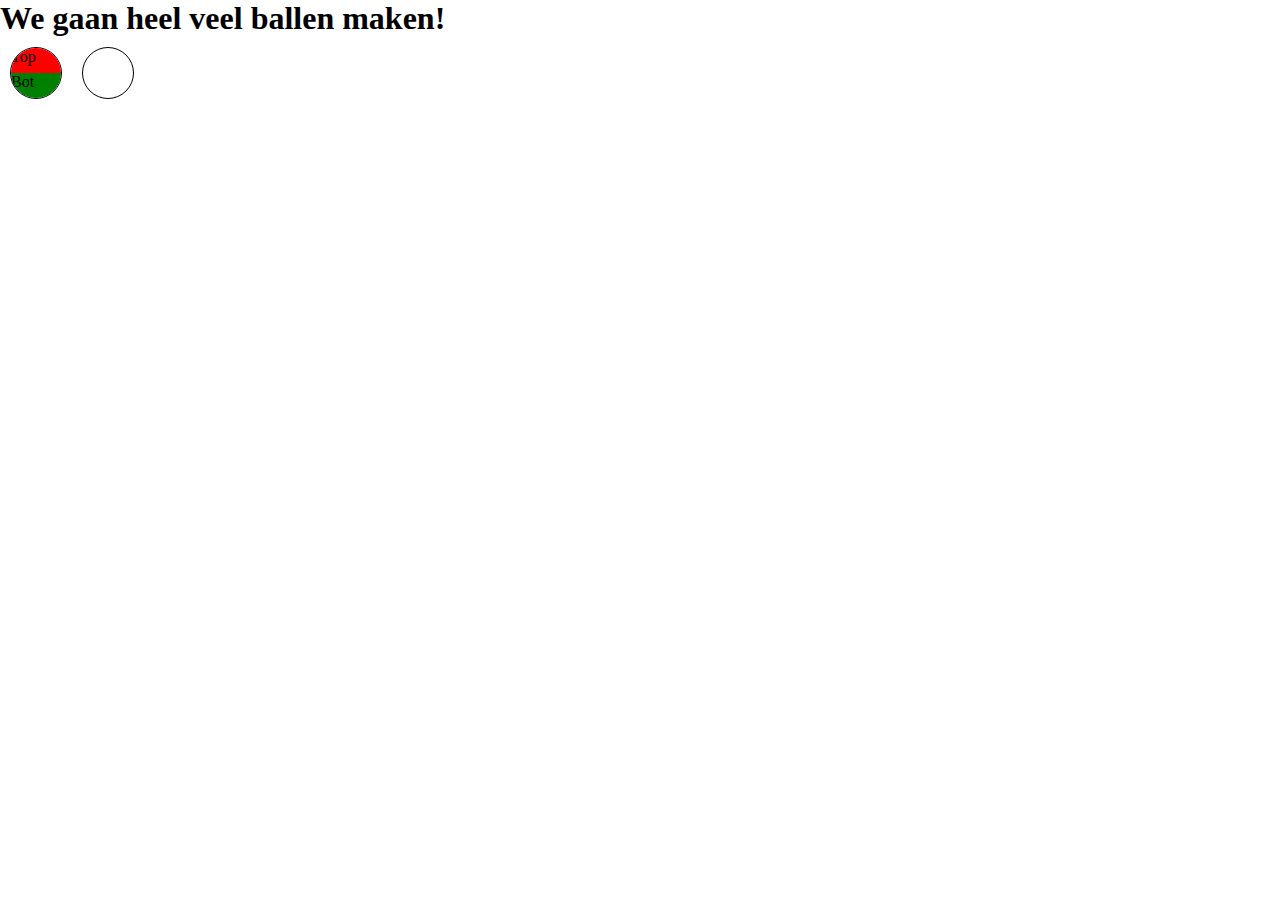
<file: L2 DOM Manipulatie Bal/index.html>
<!DOCTYPE html>
<html lang="en">
<head>
  <meta charset="UTF-8">
  <meta name="viewport" content="width=device-width, initial-scale=1.0">
  <title>Document</title>
  <link rel="stylesheet" href="style.css">
  <script src="main.js" defer></script>
</head>
<body>
  <h1>We gaan heel veel ballen maken!</h1>
  <main class="ballContainer">
    <figure class="ball">
      <div class="top">Top</div>
      <div class="bot">Bot</div>
    </figure>
  </main>
</body>
</html>
</file>
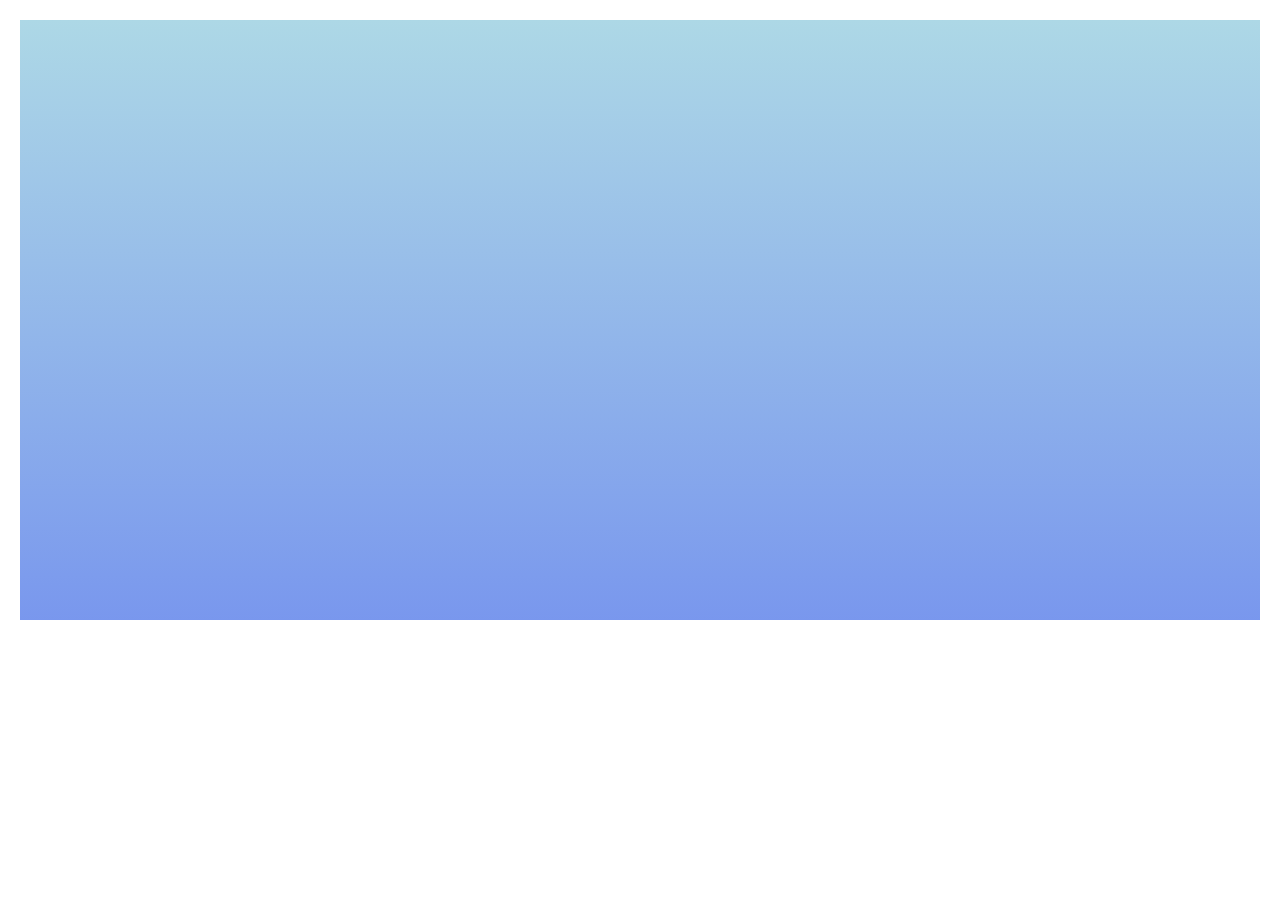
<file: L3 Intersection Observer/index.html>
<!DOCTYPE html>
<html lang="en">
<head>
  <meta charset="UTF-8">
  <meta name="viewport" content="width=device-width, initial-scale=1.0">
  <title>Document</title>
  <link rel="stylesheet" href="style.css">
</head>
<body>
  <main>
    <div class="container">
      <div class="obj">Content</div>
    </div>
  </main>
</body>
<script>
  let obj = document.querySelector(".obj");

  let options = {
    threshold: 1.0
  };
  const intersectionCallback = (entries) => {
    entries.forEach((entry) => {
        let elem = entry.target;
        entry.target.style.backgroundColor = entry.isIntersecting ? "blue" : "orange"
        console.log(entry.intersectionRatio);
    });
};

  let observer = new IntersectionObserver(intersectionCallback, options)
  observer.observe(obj);
</script>
</html>
</file>
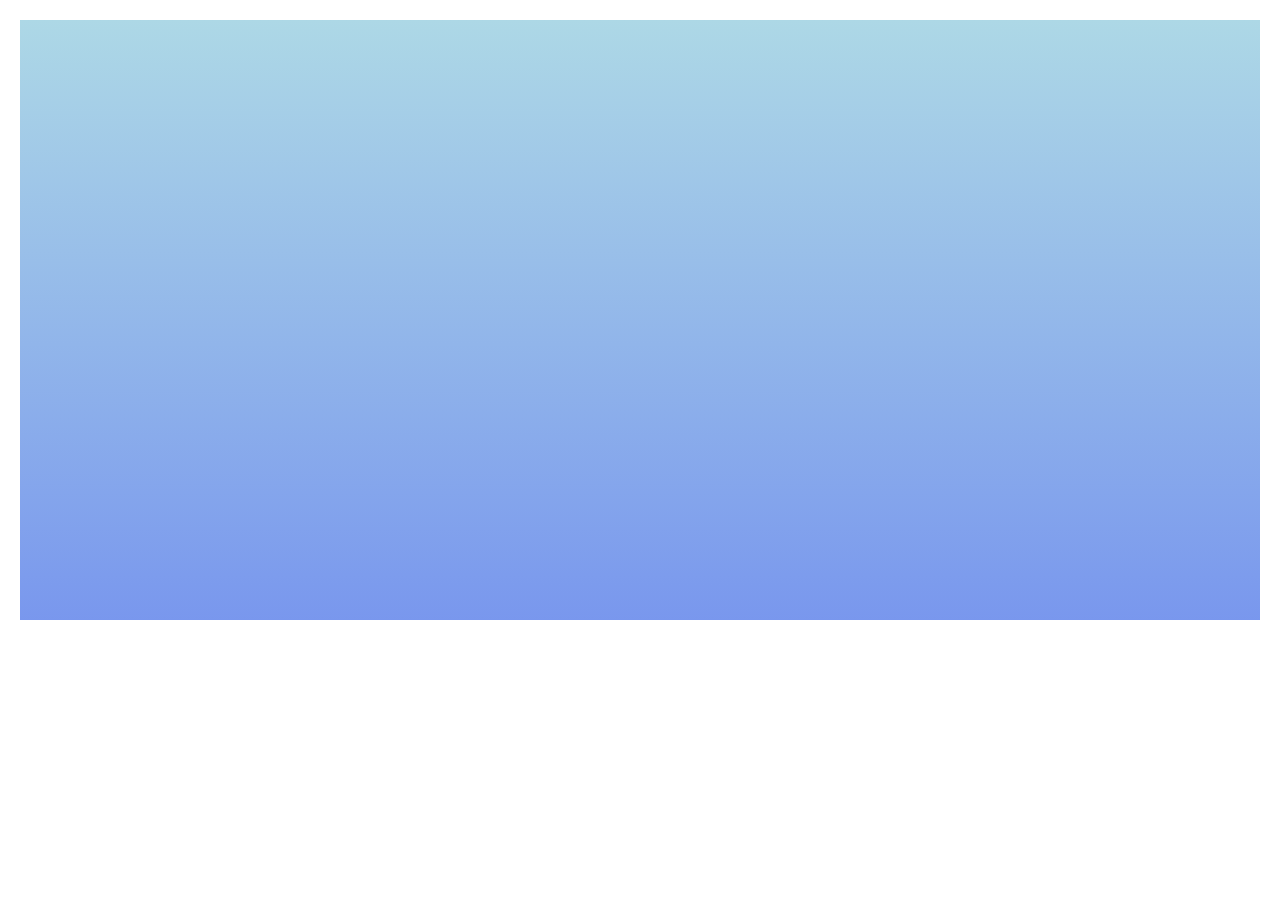
<file: L3 Intersection Observer/video.html>
<!DOCTYPE html>
<html lang="en">
<head>
  <meta charset="UTF-8">
  <meta name="viewport" content="width=device-width, initial-scale=1.0">
  <title>Document</title>
  <link rel="stylesheet" href="style.css">
</head>
<body>
  <main>
    <div class="container">
      <video class="video" width="240" height="400" loop>
        <source src="video.mp4" type="video/mp4">
      </video> 
    </div>
  </main>
</body>
<script>
  let obj = document.querySelector(".video");

  let options = {
    threshold: 1.0
  };
  const intersectionCallback = (entries) => {
    entries.forEach((entry) => {
        let elem = entry.target;
        if(entry.isIntersecting){
          elem.play();
        } else{
          elem.pause();
        }
    });
};

  let observer = new IntersectionObserver(intersectionCallback, options)
  observer.observe(obj);
</script>
</html>
</file>
<file: L2 DOM Manipulatie Bal/style.css>
*{
  padding: 0;
  margin: 0;
}
main{
  display: flex;
  flex-wrap: wrap;
  
}
.ball{
  height: 50px;
  width: 50px;
  margin: 10px;
  border-radius: 50%;
  border: 1px solid black;
  overflow: hidden;
  
}
.top{
  height: 50%;
  background: red;
}
.bot{
  height: 50%;
  background: green;
}
</file>
<file: L3 Intersection Observer/style.css>
*{
  margin: 0;
  padding: 0;
}
body{
  padding: 20px;
}
main{
  height: 600px;
  overflow: scroll;
}
.container{
  height: 2000px;
  background: linear-gradient(lightblue, blue);
  display: flex;
  align-items: center;
  justify-content: center;
}

.obj{
  width: 100px;
  height: 100px;
  border: 1px solid black;
  display: flex;
  align-items: center;
  justify-content: center;
  background-color: rgba(255, 255, 255, 0.5);
}
</file>
